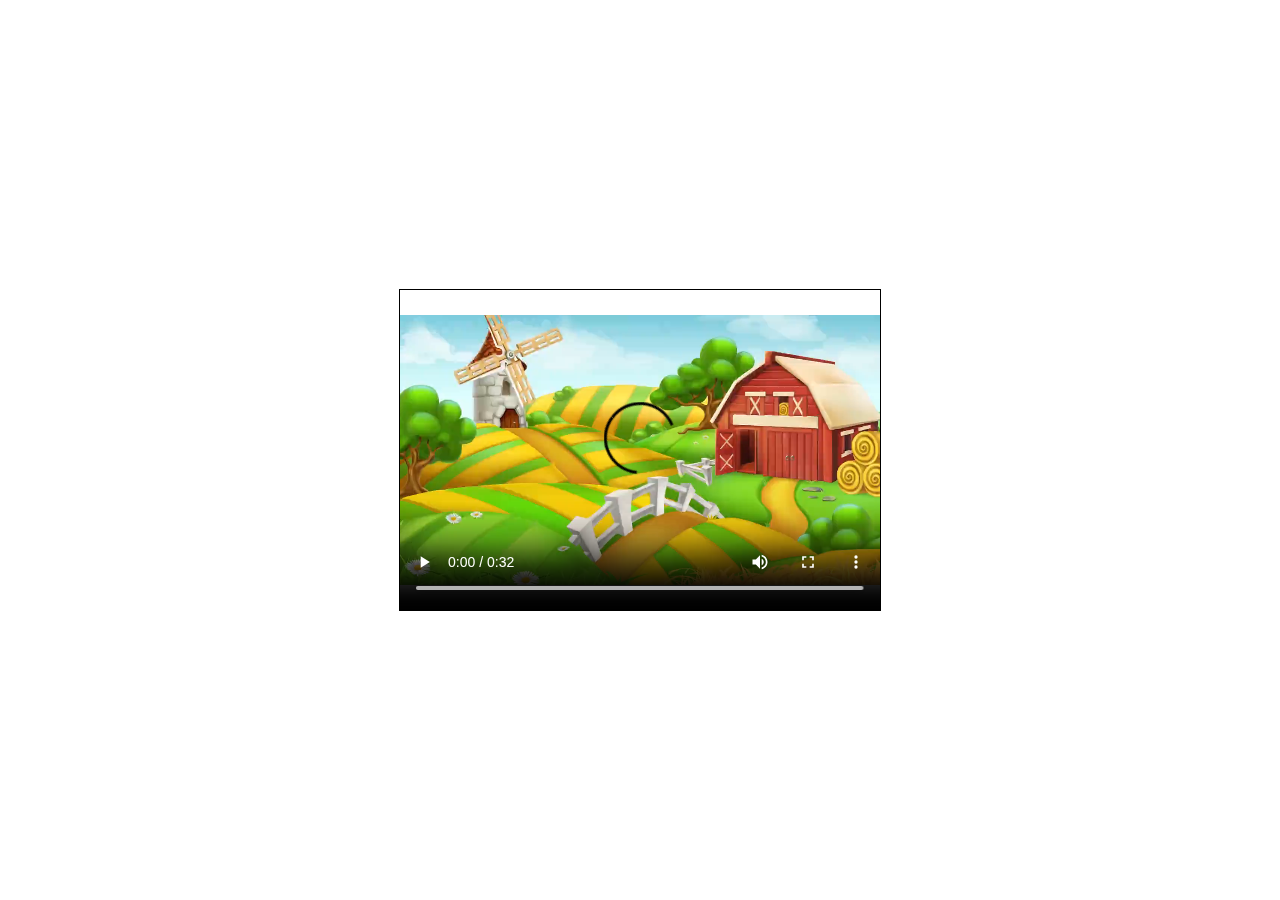
<file: index.html>
<!DOCTYPE html>
<html lang="pt-br">

<head>
    <meta charset="UTF-8">
    <meta name="viewport" conteudo="width=device-width, initial-scale=1.0">
    <title>Piggy, o porquinho fujão</title>
    <link rel="stylesheet" href="./css/style.css">
    <script src="./js/main.js"></script>
</head>

<body>

    <canvas id="canvas1" width="480" height="320">
        <p>Seu dispositivo ou navegador não suporta HTML5!</p>
    </canvas>
    <video id="v_intro" width="480" height="320" controls>
        <source src="./Intro/pig hunt_1_4_compr.mp4" type="video/mp4" />
        Seu dispositivo ou navegador não suporta a reprodução de vídeos.
    </video>
    <video id="v_ending" width="480" height="320" controls>
        <source src="./Ending/pig hunt2_1_compr.mp4" type="video/mp4" />
        Seu dispositivo ou navegador não suporta a reprodução de vídeos.
    </video>

</body>

</html>
</file>
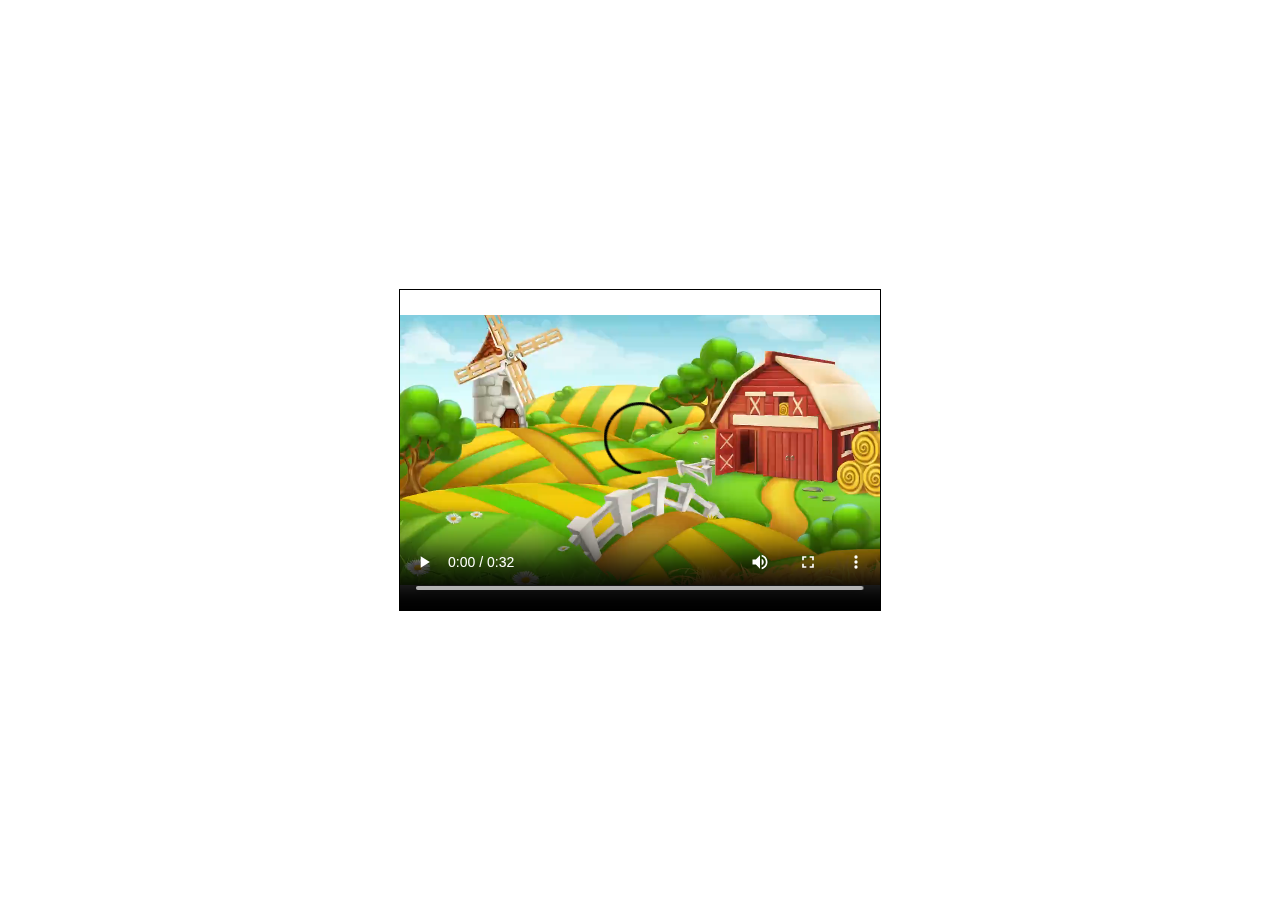
<file: piggy.html>
<!DOCTYPE html>
<html lang="pt-br">

<head>
    <meta charset="UTF-8">
    <meta name="viewport" conteudo="width=device-width, initial-scale=1.0">
    <title>Piggy, o porquinho fujão</title>
    <link rel="stylesheet" href="./css/style.css">
    <script src="./js/main.js"></script>
</head>

<body>

    <canvas id="canvas1" width="480" height="320">
        <p>Seu dispositivo ou navegador não suporta HTML5!</p>
    </canvas>
    <video id="v_intro" width="480" height="320" controls>
        <source src="./Intro/pig hunt_1_4_compr.mp4" type="video/mp4" />
        Seu dispositivo ou navegador não suporta a reprodução de vídeos.
    </video>
    <video id="v_ending" width="480" height="320" controls>
        <source src="./Ending/pig hunt2_1_compr.mp4" type="video/mp4" />
        Seu dispositivo ou navegador não suporta a reprodução de vídeos.
    </video>

</body>

</html>
</file>
<file: css/style.css>
#canvas1 {
  width: 480px;
  height: 320px;
  border: 1px solid black;
  position: absolute;
  top: 50%;
  left: 50%;
  transform: translate(-50%, -50%);
}
#v_intro,
#v_ending {
  transform: translate(-50%, -50%);
  position: absolute;
  top: 50%;
  left: 50%;
  background-color: white;
}
</file>
